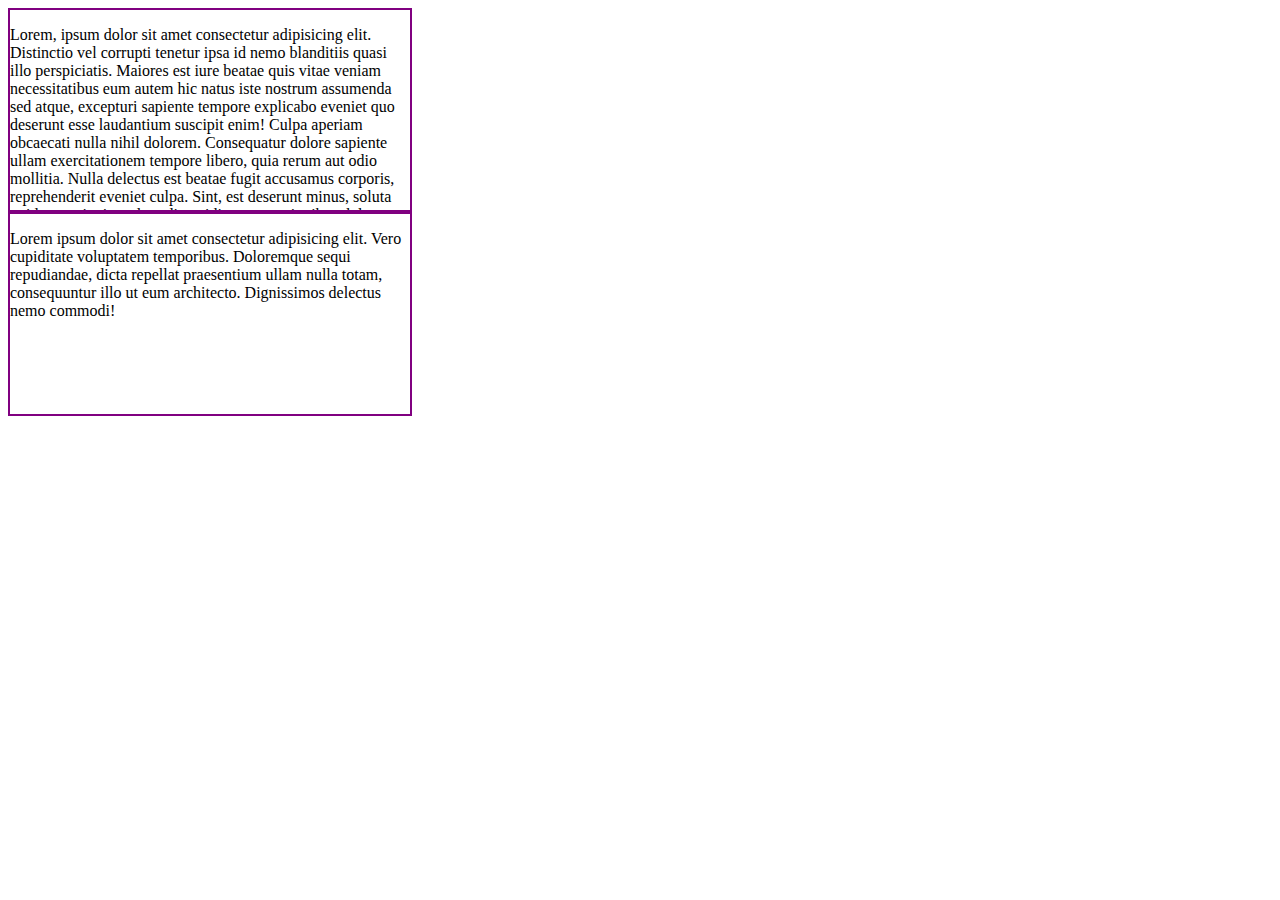
<file: INDEX.HTML>
<!DOCTYPE html>
<html lang="en">
<head>
    <meta charset="UTF-8">
    <meta name="viewport" content="width=device-width, initial-scale=1.0">
    <title>Document</title>
    <link rel="stylesheet" href="style.css">
</head>
<body>
    <div class="box">
        <p>Lorem, ipsum dolor sit amet consectetur adipisicing elit. Distinctio vel corrupti tenetur ipsa id nemo blanditiis quasi illo perspiciatis. Maiores est iure beatae quis vitae veniam necessitatibus eum autem hic natus iste nostrum assumenda sed atque, excepturi sapiente tempore explicabo eveniet quo deserunt esse laudantium suscipit enim! Culpa aperiam obcaecati nulla nihil dolorem. Consequatur dolore sapiente ullam exercitationem tempore libero, quia rerum aut odio mollitia. Nulla delectus est beatae fugit accusamus corporis, reprehenderit eveniet culpa. Sint, est deserunt minus, soluta quidem veritatis, vel modi cupiditate necessitatibus dolorum consequuntur mollitia? Minima ipsam velit alias quam. Illo quaerat veniam, at consectetur, incidunt distinctio maiores quas ducimus exercitationem perspiciatis aspernatur debitis eaque unde temporibus totam delectus aperiam magnam? Similique, eveniet eius sapiente provident quas doloribus voluptatum voluptatem deleniti repellendus. Vel culpa dolorem alias et fuga deleniti quos ea sequi magnam neque voluptas, quod rem blanditiis quo odit natus. Voluptates pariatur excepturi optio? Sint neque a commodi impedit ut ipsa beatae magni, blanditiis sequi laboriosam corrupti, nemo voluptatem itaque aspernatur. Laborum sapiente odio, accusantium eius beatae debitis fugiat doloremque delectus corrupti, labore sequi in rem consequatur tempora aspernatur ea ratione natus accusamus facilis quibusdam atque amet illum? Ea architecto quos commodi dicta nesciunt sed maxime corrupti? Quia animi consequatur quo, eos facilis ab, quas voluptates exercitationem totam aut architecto facere autem tempora maiores beatae ducimus! Porro optio ea veniam tenetur autem quidem provident mollitia veritatis tempora, sint maiores voluptatum dolor neque, exercitationem inventore ratione itaque omnis voluptatibus, similique iusto beatae vel! Atque quasi sed blanditiis nemo mollitia? Fugiat modi aperiam voluptatibus dicta asperiores, ullam minima dignissimos fugit libero tenetur cupiditate rem ipsum provident, repudiandae dolore iste cum necessitatibus omnis commodi. Praesentium, repellendus beatae! Provident, ut voluptatibus! Ipsum, vitae recusandae sit, veritatis earum perferendis alias sed voluptatibus neque hic molestiae illum beatae minus numquam! Incidunt.</p>

    </div>
    <div class="box2">
        <p>Lorem ipsum dolor sit amet consectetur adipisicing elit. Vero cupiditate voluptatem temporibus. Doloremque sequi repudiandae, dicta repellat praesentium ullam nulla totam, consequuntur illo ut eum architecto. Dignissimos delectus nemo commodi!</p> 
    </div>
</body>
</html>
</file>
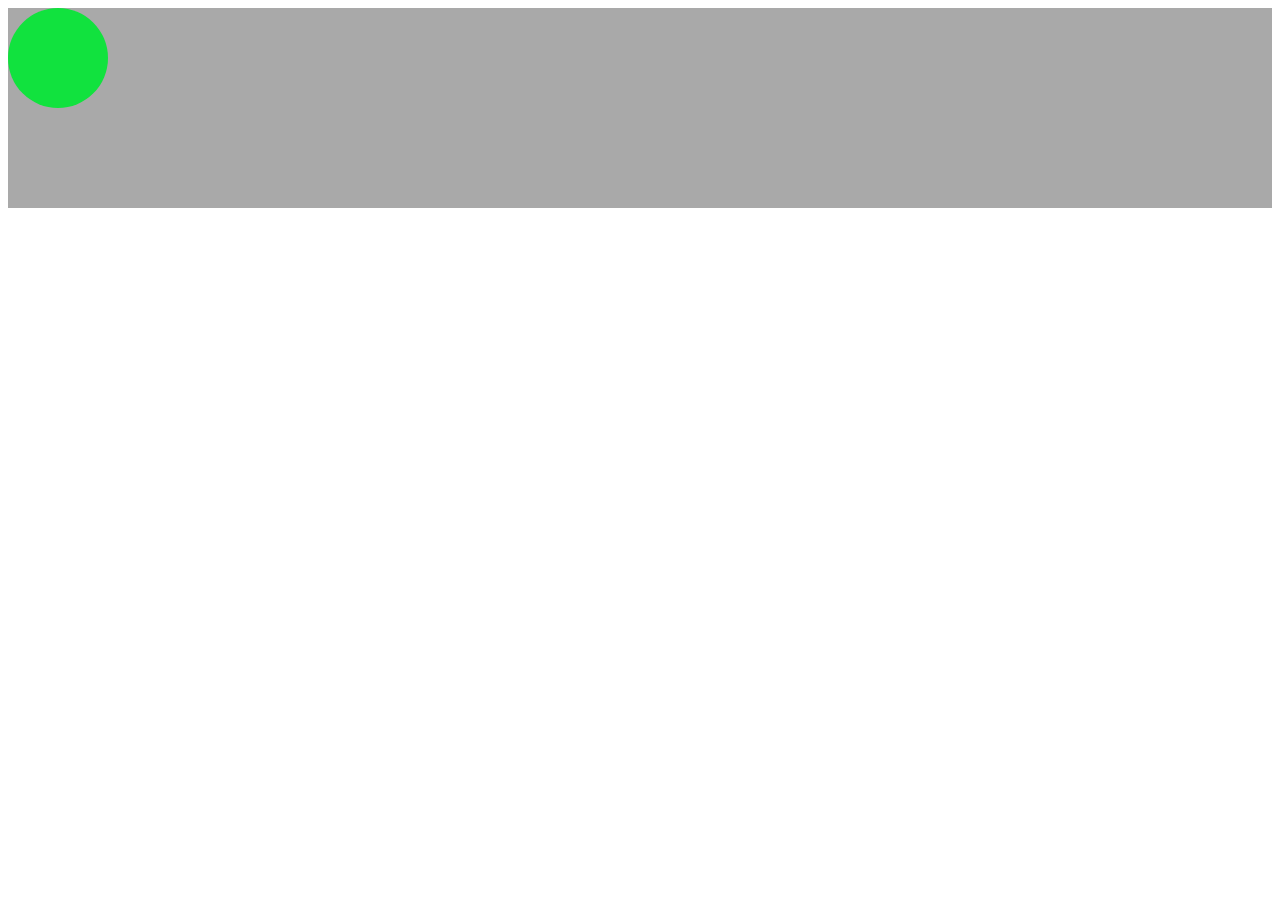
<file: animation.html>
<!DOCTYPE html>
<html lang="en">
<head>
    <meta charset="UTF-8">
    <meta name="viewport" content="width=device-width, initial-scale=1.0">
    <title>Document</title>
    <style>
        @keyframes slidein {
            0%{
                left: 0;
                top: 0;
                background-color: darkgreen;
            }
            50%{
                left: 400px;
                top: 100px;
               background-color: red;
            }
            100%{

                left: 800px;
                top: 0;
            }
            
        }
        .stage{
            background-color: darkgray;
            height: 200px;
            min-width: 800px;
        }
        .ball{
            height: 100px;
            width: 100px;
            border-radius: 50%;
            background-color: rgb(17, 226, 62);
            position: absolute;
        }
        .stage:hover .ball{
            animation: slidein 3s ease-in-out 1s infinite alternate;
        }
    </style>
</head>
<body>
    <div class="stage">
        <div class="ball"></div>
    </div>
</body>
</html>
</file>
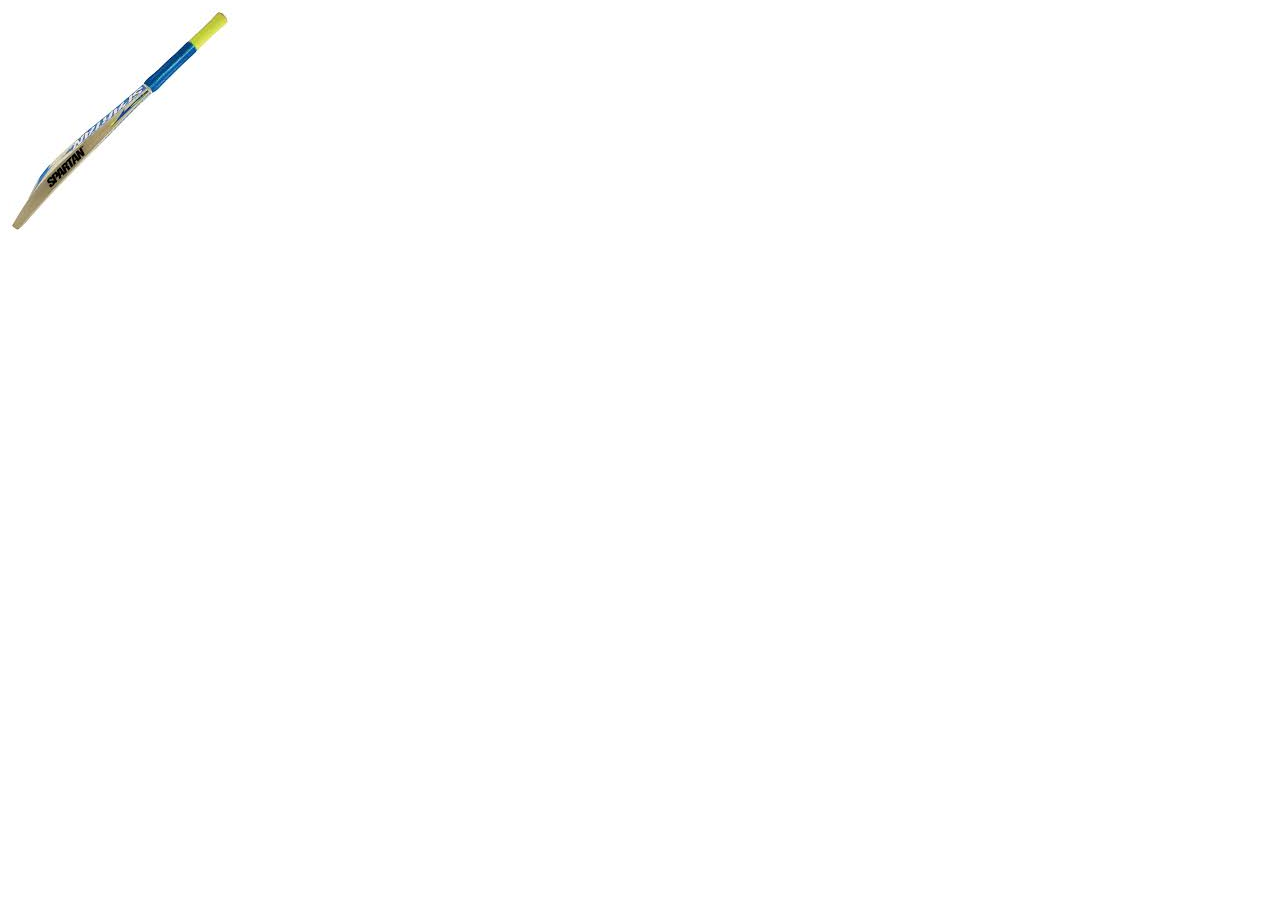
<file: cricket.html>
<!DOCTYPE html>
<html lang="en">
<head>
    <meta charset="UTF-8">
    <meta name="viewport" content="width=device-width, initial-scale=1.0">
    <title>Document</title>
    <style>
        .bat{
            transition: transform 0.2s ease-in-out 3s;
        }
        .bat:hover{
            transform: rotate(-60deg);
            transform-origin: 100% 0%;
        }
        .field:hover .ball{
            height: 50px;
            width: 50px;
            background-color: red;
            border-radius: 50%;
            position: relative;
            left: 300px;
            transition: transform 0.2s ease-in-out 3s;
        }
        .ball:hover{
            transform: translate(40px, -20px);
        }
    </style>
</head>
<body>
    <div class="field">
        <img class="bat" src="bat.jpg" alt="">
        <div class="ball"></div>
    </div>
</body>
</html>
</file>
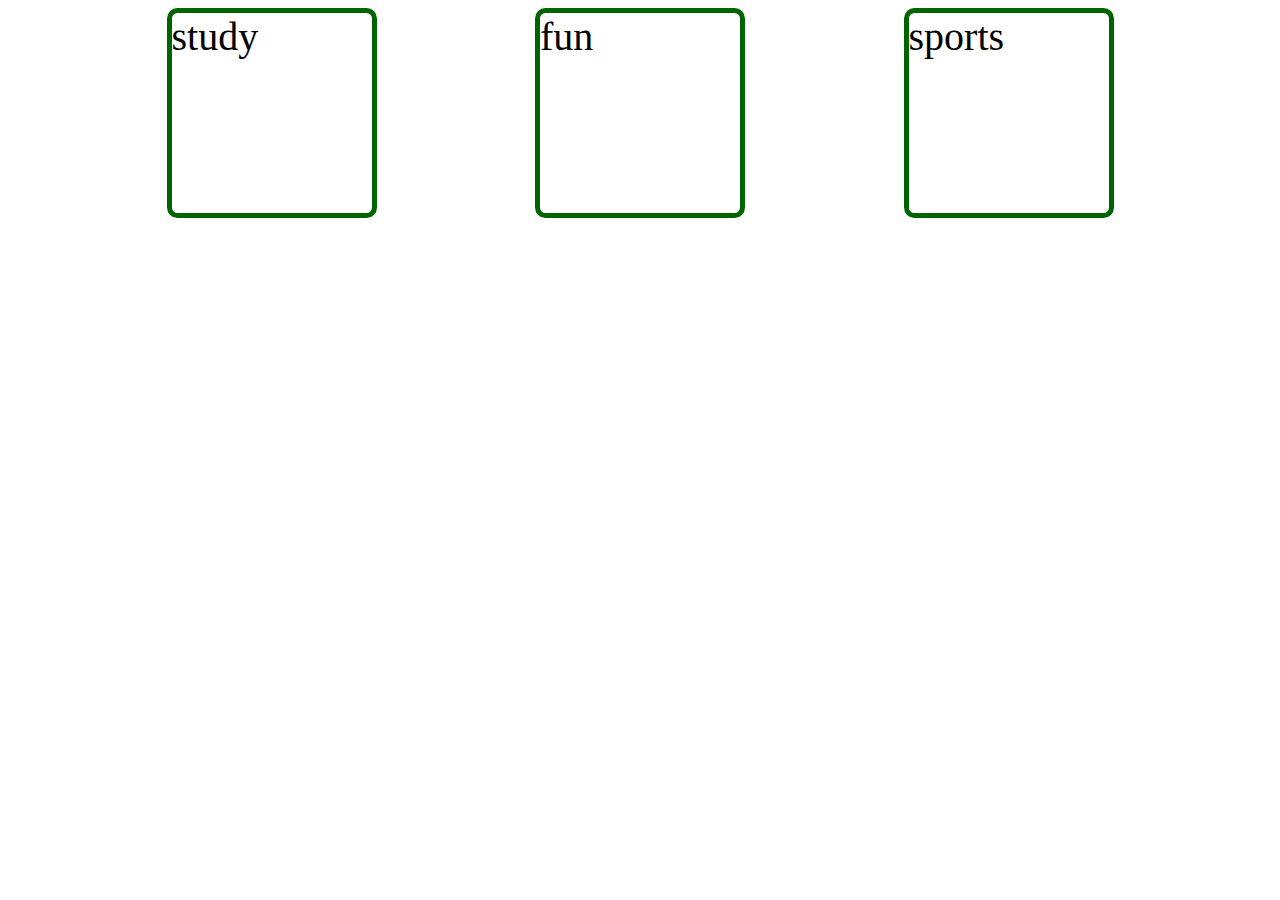
<file: flexibox.html>
<!DOCTYPE html>
<html lang="en">
<head>
    <meta charset="UTF-8">
    <meta name="viewport" content="width=device-width, initial-scale=1.0">
    <title>Document</title>
    <style>
        .container{
            display: flex;
            justify-content: space-evenly;
        }
        .box{
            height: 200px;
            width: 200px;
            font-size: 40px;
            border: 5px solid darkgreen;
            border-radius: 5%;
        }
    </style>
</head>
<body>
    <div class="container">
        <div class="box">study</div>
        <div class="box">fun</div>
        <div class="box">sports</div>
    </div>
    
</body>
</html>
</file>
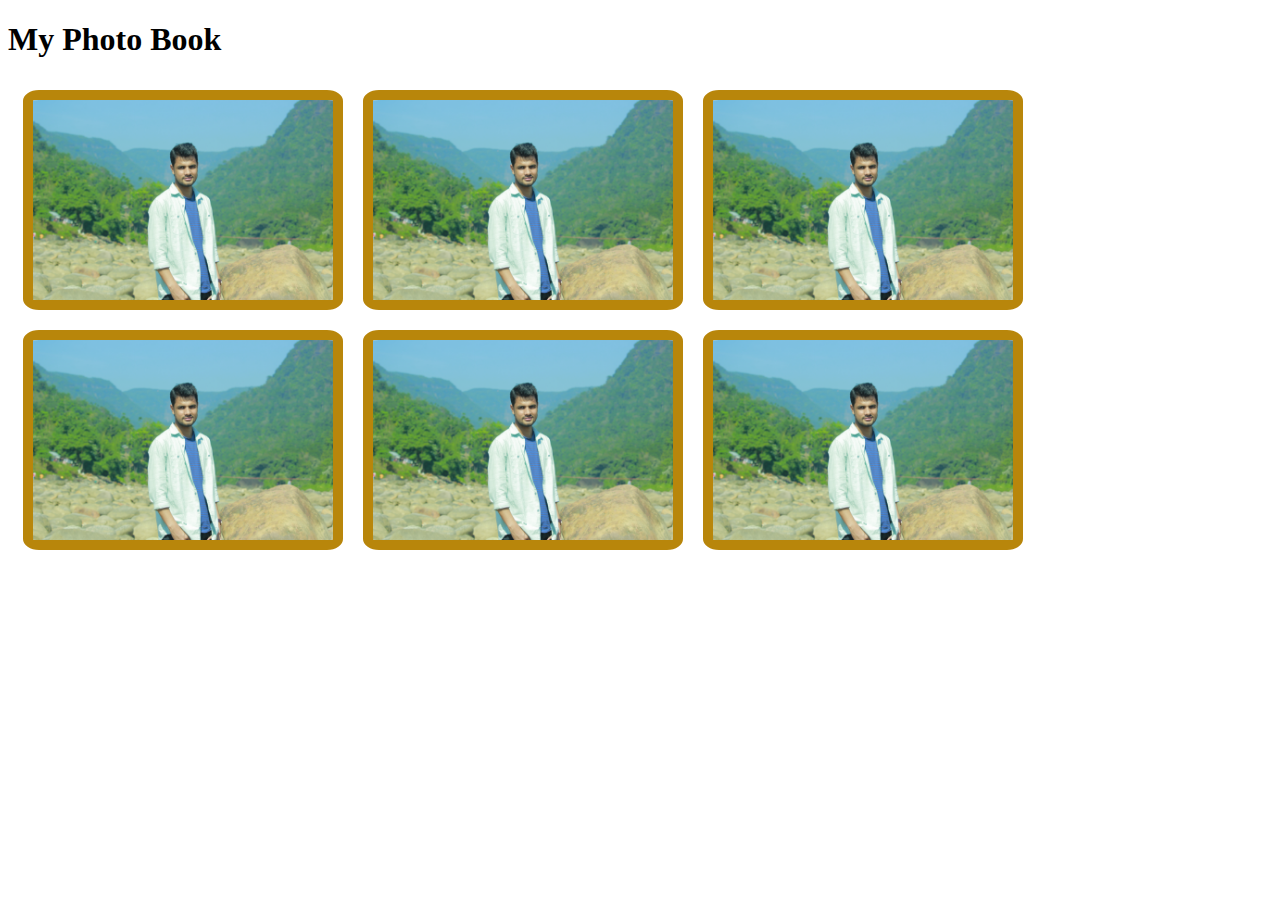
<file: frame.html>
<!DOCTYPE html>
<html lang="en">
<head>
    <meta charset="UTF-8">
    <meta name="viewport" content="width=device-width, initial-scale=1.0">
    <title>Document</title>
    <style>
        .photo-frame{
            height: 200px;
            width: 300px;
            border: 10px solid darkgoldenrod;
            border-radius: 5%;
            position: relative;
            margin: 10px;
            overflow: hidden;
        }
        .photo-frame .photo img{
            width: 300px;
        }
        .photo-detail{
            position: absolute;
            display: none;
            height: 200px;
            width: 300px;
            top: 0;
        }
        .photo-frame:hover .photo-detail{
            display: block
            
        }
        .photo-frame:hover .photo-detail h3{
            color: blue;
        }
        .photo-album{
            display: flex;
            margin: 5px;
            flex-wrap: wrap;
        }
        .photo-frame:hover .photo img{
            transform: scale(1.2);
            transition: transform 2s;
        }
    </style>
</head>
<body>
    <h1>My Photo Book</h1>
    <section class="photo-album">
        <div class="photo-frame">
            <div class="photo">
                <img src="images/miz1 (1).JPG" alt="">
            </div>
            <div class="photo-detail">
                <h3>Mizanur Rahman</h3>
                <p>Lorem ipsum, dolor sit amet consectetur adipisicing elit. Magnam, laudantium cum explicabo voluptate, natus consequuntur delectus ipsa facilis nisi officia iusto? Incidunt consequatur facilis quas!</p>
            </div>
        </div>
        <div class="photo-frame">
            <div class="photo">
                <img src="images/miz1 (1).JPG" alt="">
            </div>
            <div class="photo-detail">
                <h3>Mizanur Rahman</h3>
                <p>Lorem ipsum, dolor sit amet consectetur adipisicing elit. Magnam, laudantium cum explicabo voluptate, natus consequuntur delectus ipsa facilis nisi officia iusto? Incidunt consequatur facilis quas!</p>
            </div>
        </div>
        <div class="photo-frame">
            <div class="photo">
                <img src="images/miz1 (1).JPG" alt="">
            </div>
            <div class="photo-detail">
                <h3>Mizanur Rahman</h3>
                <p>Lorem ipsum, dolor sit amet consectetur adipisicing elit. Magnam, laudantium cum explicabo voluptate, natus consequuntur delectus ipsa facilis nisi officia iusto? Incidunt consequatur facilis quas!</p>
            </div>
        </div>
        <div class="photo-frame">
            <div class="photo">
                <img src="images/miz1 (1).JPG" alt="">
            </div>
            <div class="photo-detail">
                <h3>Mizanur Rahman</h3>
                <p>Lorem ipsum, dolor sit amet consectetur adipisicing elit. Magnam, laudantium cum explicabo voluptate, natus consequuntur delectus ipsa facilis nisi officia iusto? Incidunt consequatur facilis quas!</p>
            </div>
        </div>
        <div class="photo-frame">
            <div class="photo">
                <img src="images/miz1 (1).JPG" alt="">
            </div>
            <div class="photo-detail">
                <h3>Mizanur Rahman</h3>
                <p>Lorem ipsum, dolor sit amet consectetur adipisicing elit. Magnam, laudantium cum explicabo voluptate, natus consequuntur delectus ipsa facilis nisi officia iusto? Incidunt consequatur facilis quas!</p>
            </div>
        </div>
        <div class="photo-frame">
            <div class="photo">
                <img src="images/miz1 (1).JPG" alt="">
            </div>
            <div class="photo-detail">
                <h3>Mizanur Rahman</h3>
                <p>Lorem ipsum, dolor sit amet consectetur adipisicing elit. Magnam, laudantium cum explicabo voluptate, natus consequuntur delectus ipsa facilis nisi officia iusto? Incidunt consequatur facilis quas!</p>
            </div>
        </div>
    </section>
</body>
</html>
</file>
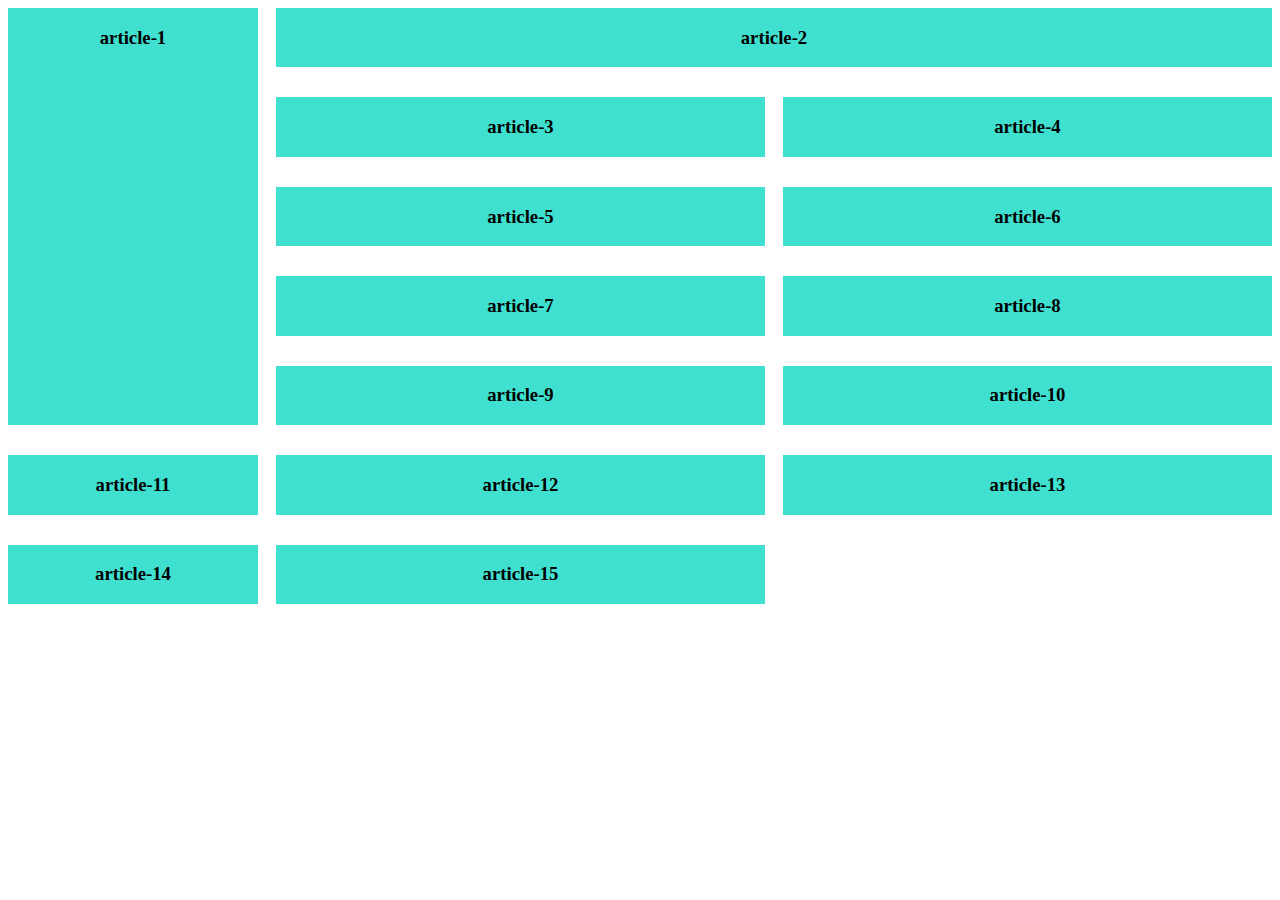
<file: grid.html>
<!DOCTYPE html>
<html lang="en">
<head>
    <meta charset="UTF-8">
    <meta name="viewport" content="width=device-width, initial-scale=1.0">
    <title>Document</title>
    <style>
        .container{
            display: grid;
            grid-gap: 30px 18px;
            grid-template-columns: 250px 1fr 1fr;

        }
        .aricle{
            background-color: turquoise;
            text-align: center;
        }
        .article-1{
            grid-row: 1/5 span;
        }
        .article-2{
            grid-column: 2/ span 2;
        }
    </style>
</head>
<body>
    <section class="container">
        <article class="aricle article-1">
            <h3>article-1</h3>
        </article>
        <article class="aricle article-2">
            <h3>article-2</h3>
        </article>
        <article class="aricle article-3">
            <h3>article-3</h3>
        </article>
        <article class="aricle article-4">
            <h3>article-4</h3>
        </article>
        <article class="aricle article-5">
            <h3>article-5</h3>
        </article>
        <article class="aricle article-6">
            <h3>article-6</h3>
        </article>
        <article class="aricle article-7">
            <h3>article-7</h3>
        </article>
        <article class="aricle article-8">
            <h3>article-8</h3>
        </article>
        <article class="aricle article-9">
            <h3>article-9</h3>
        </article>
        <article class="aricle article-10">
            <h3>article-10</h3>
        </article>
        <article class="aricle article-11">
            <h3>article-11</h3>
        </article>
        <article class="aricle article-12">
            <h3>article-12</h3>
        </article>
        <article class="aricle article-13">
            <h3>article-13</h3>
        </article>
        <article class="aricle article-14">
            <h3>article-14</h3>
        </article>
        <article class="aricle article-15">
            <h3>article-15</h3>
        </article>
    </section>
</body>
</html>
</file>
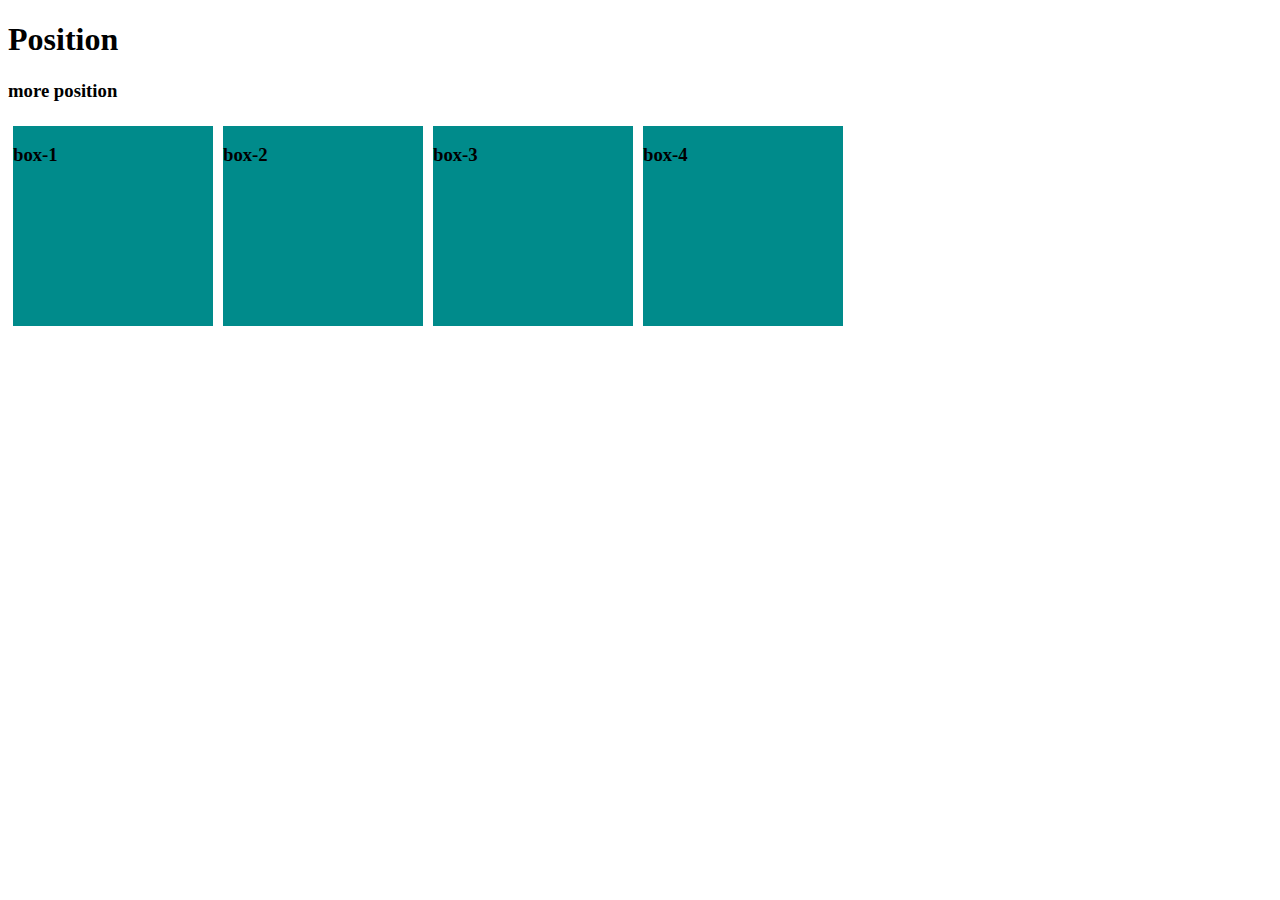
<file: postion.html>
<!DOCTYPE html>
<html lang="en">
<head>
    <meta charset="UTF-8">
    <meta name="viewport" content="width=device-width, initial-scale=1.0">
    <title>Document</title>
    <style>
        .box{
            height: 200px;
            width: 200px;
            margin: 5px;
            background-color: darkcyan;
        }
        .container{
            display: flex;
            
        }
    </style>
</head>
<body>
    <h1>Position</h1>
    <h3>more position</h3>
    <section class="container">
        <div class="box box-1">
            <h3>box-1</h3>
        </div>
        <div class="box box-2">
            <h3>box-2</h3>
        </div>
        <div class="box box-3">
            <h3>box-3</h3>
        </div>
        <div class="box box-4">
            <h3>box-4</h3>
        </div>

    </section>
</body>
</html>
</file>
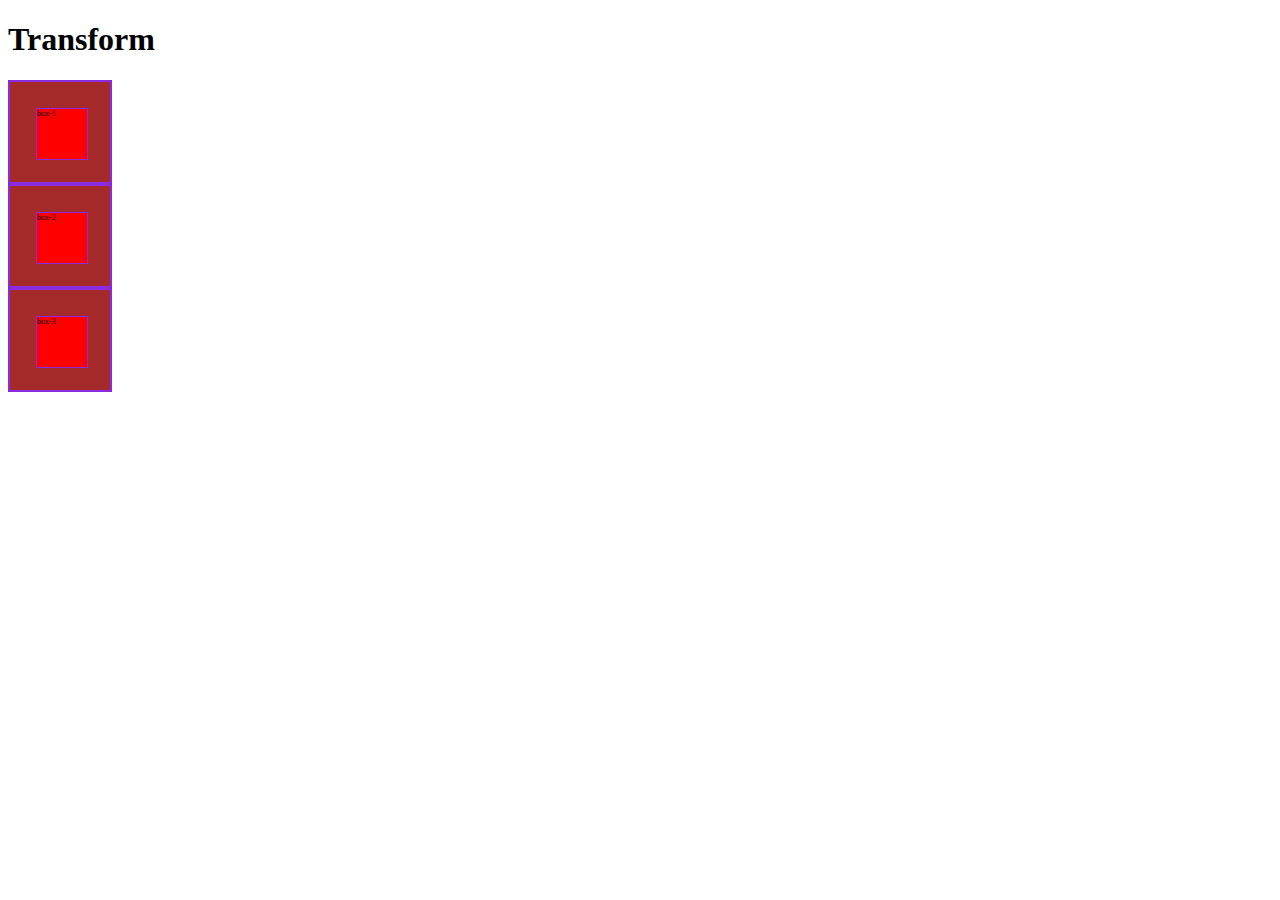
<file: transform.html>
<!DOCTYPE html>
<html lang="en">
<head>
    <meta charset="UTF-8">
    <meta name="viewport" content="width=device-width, initial-scale=1.0">
    <title>Document</title>
    <link rel="stylesheet" href="transform.css">
</head>
<body>
    <h1>Transform</h1>
    <div class="box outer">
        <div class="box inner">box-1</div>
    </div>
    <div class="box outer">
        <div class="box inner">box-2</div>
    </div>
    <div class="box outer">
        <div class="box inner">box-3</div>
    </div>
</body>
</html>
</file>
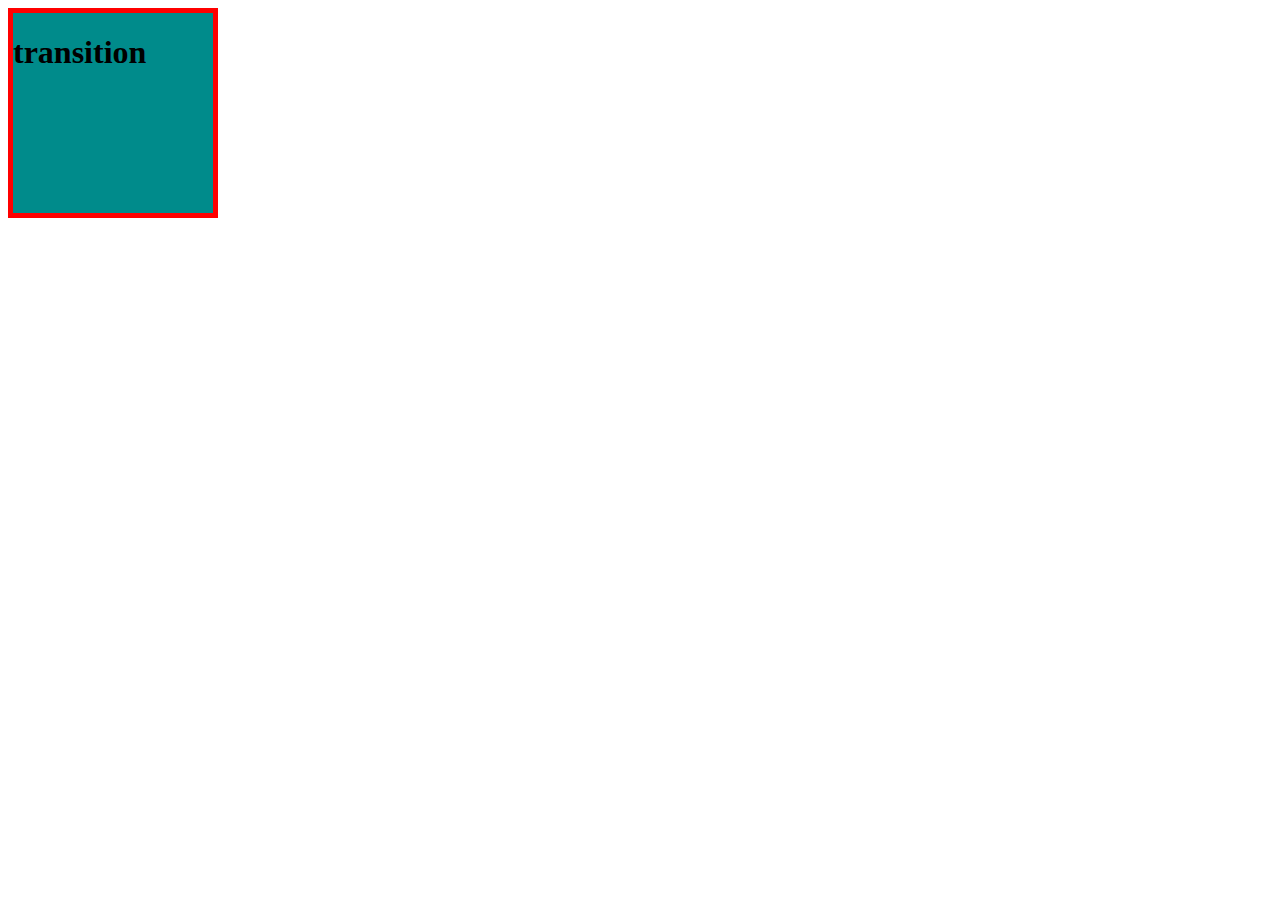
<file: transition.html>
<!DOCTYPE html>
<html lang="en">
<head>
    <meta charset="UTF-8">
    <meta name="viewport" content="width=device-width, initial-scale=1.0">
    <title>Document</title>
    <style>
        .box{
            width: 200px;
            height: 200px;
            border: 5px solid red;
            background-color: darkcyan;
            transition: background-color 3s ease 3s;
        }
        .box:hover{
            background-color: darkgoldenrod;
        }
    </style>
</head>
<body>
    <div class="box">
        <h1>transition</h1>
    </div>
</body>
</html>
</file>
<file: style.css>
.box{
    width: 400px;
    height: 200px;
    border: 2px solid purple;
    overflow: scroll;
}
.box2{
    width: 400px;
    height: 200px;
    border: 2px solid purple;
}
</file>
<file: transform.css>
.box{
    height: 100px;
    width: 100px;
    border: 2px solid blueviolet;
}
.outer{
    background-color: brown;
}
.inner{
    background-color: red;
    transform: scale(.5);
}
</file>
